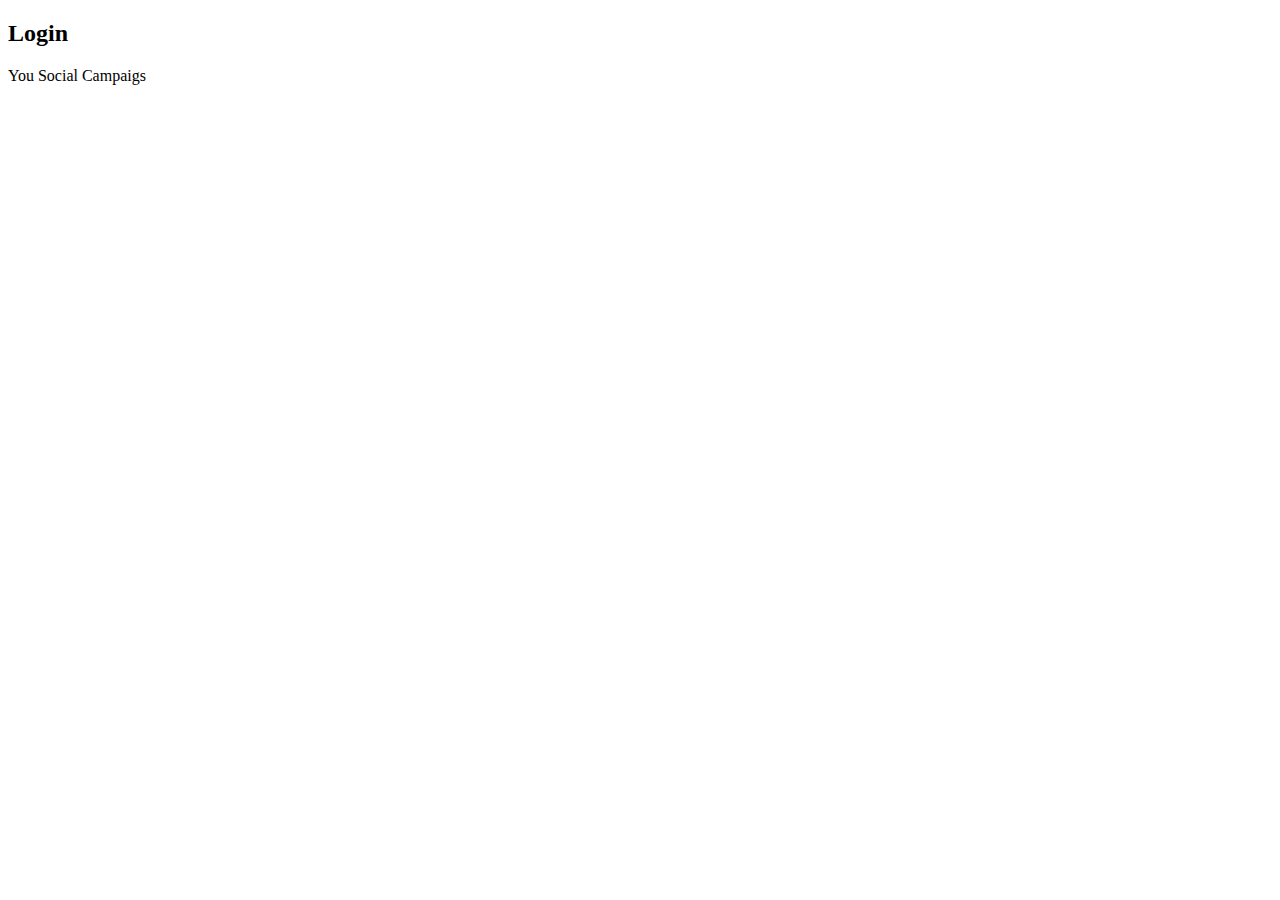
<file: templates/login.html>
<!DOCTYPE html>
<html lang="en">
<head>
    <meta charset="UTF-8">
    <meta name="viewport" content="width=device-width, initial-scale=1.0">
    <title>Login</title>
</head>
<body>
    <div>
    <h2>Login</h2>
    <p>You Social Campaigs</p>
    </div>
    
</body>
</html>
</file>
